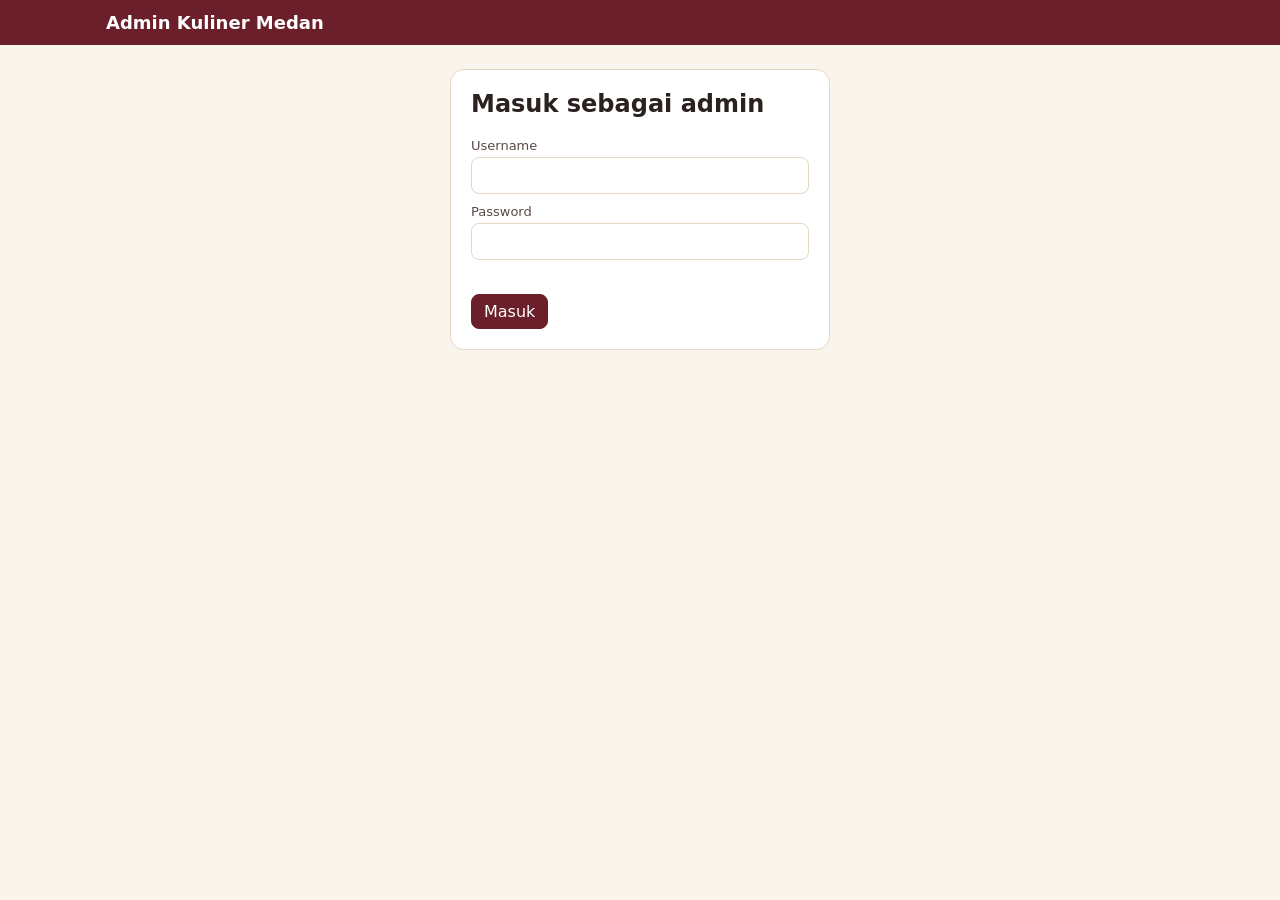
<file: public/web-admin.html>
<!doctype html>
<html lang="id">
<head>
<meta charset="utf-8">
<meta name="viewport" content="width=device-width, initial-scale=1">
<title>Admin Kuliner Medan</title>
<style>
  :root { --marun:#6b1f2a; --emas:#a67c00; --krem:#faf5ec; --garis:#e4d8c3; --teks:#2b2220; --bahaya:#b3261e; }
  * { box-sizing: border-box; }
  body { margin:0; font-family: system-ui, "Segoe UI", Roboto, sans-serif; background:var(--krem); color:var(--teks); }
  .wadah { max-width: 1100px; margin: 0 auto; padding: 0 16px; }
  header.atas { background: var(--marun); color:#fff; padding: 12px 0; }
  header.atas .wadah { display:flex; align-items:center; gap:12px; }
  header.atas b { font-size: 18px; flex:1; }
  button { font:inherit; padding:7px 12px; border:1px solid var(--garis); background:#fff; border-radius:8px; cursor:pointer; }
  button:hover { border-color: var(--marun); }
  button.utama { background: var(--marun); color:#fff; border-color: var(--marun); }
  button.bahaya { color: var(--bahaya); border-color: #e8b9b5; }
  header button { background:transparent; color:#fff; border-color:#ffffff66; }
  input, select, textarea { font:inherit; padding:8px 10px; border:1px solid var(--garis); border-radius:8px; width:100%; background:#fff; }
  label { display:block; font-size:13px; margin: 10px 0 4px; color:#5a4a44; }
  .kartu { background:#fff; border:1px solid var(--garis); border-radius:14px; padding:20px; margin:24px auto; }
  .kecil { max-width: 380px; }
  .baris { display:flex; gap:8px; align-items:center; flex-wrap:wrap; margin:16px 0 8px; }
  .baris input { flex:1; min-width:180px; width:auto; }
  .tab { display:flex; gap:8px; margin:20px 0 4px; }
  .tab button.aktif { background:var(--marun); color:#fff; border-color:var(--marun); }
  .gulir { overflow-x:auto; background:#fff; border:1px solid var(--garis); border-radius:12px; }
  table { border-collapse: collapse; width:100%; min-width: 640px; }
  th, td { text-align:left; padding:10px 12px; border-bottom:1px solid var(--garis); vertical-align:top; font-size:14px; }
  th { background:#f3ead9; font-size:12px; text-transform:uppercase; letter-spacing:.04em; }
  small { color:#7a6a63; }
  .aksi { white-space:nowrap; }
  .info { color:#7a6a63; font-size:13px; margin:4px 0 8px; }
  .galat { color: var(--bahaya); font-size:13px; min-height:18px; margin:8px 0; white-space:pre-line; }
  .pager { display:flex; gap:10px; align-items:center; justify-content:center; margin:14px 0 30px; font-size:14px; }
  dialog { border:none; border-radius:14px; padding:20px; width:min(640px, 94vw); box-shadow:0 10px 40px #0004; }
  dialog::backdrop { background:#0006; }
  dialog h2 { margin:0 0 4px; }
  .dua { display:grid; grid-template-columns: 1fr 1fr; gap: 0 12px; }
  .tutup { float:right; }
  #toast { position:fixed; bottom:18px; left:50%; transform:translateX(-50%); background:#2b2220; color:#fff; padding:10px 16px; border-radius:10px; opacity:0; transition:opacity .2s; pointer-events:none; }
  #toast.tampil { opacity:1; }
  .bintang { color: var(--emas); white-space:nowrap; }
</style>
</head>
<body>
<header class="atas">
  <div class="wadah">
    <b>Admin Kuliner Medan</b>
    <span id="info-user"></span>
    <button id="btn-keluar" data-aksi="keluar" hidden>Keluar</button>
  </div>
</header>

<main class="wadah">
  <section id="v-login" class="kartu kecil">
    <h1 style="margin-top:0">Masuk sebagai admin</h1>
    <form id="f-login">
      <label for="l-user">Username</label>
      <input id="l-user" name="username" autocomplete="username" required>
      <label for="l-pass">Password</label>
      <input id="l-pass" name="password" type="password" autocomplete="current-password" required>
      <p id="galat-login" class="galat" role="alert"></p>
      <button class="utama" type="submit">Masuk</button>
    </form>
  </section>

  <section id="v-app" hidden>
    <nav class="tab">
      <button class="aktif" data-aksi="tab" data-nama="restoran">Restoran</button>
      <button data-aksi="tab" data-nama="ulasan">Ulasan Restoran</button>
      <button data-aksi="tab" data-nama="hotel-ulasan">Ulasan Penginapan</button>
    </nav>

    <div id="tab-restoran">
      <form id="f-cari" class="baris">
        <input id="q" placeholder="Cari nama restoran" aria-label="Cari nama restoran">
        <button type="submit">Cari</button>
        <button type="button" class="utama" data-aksi="tambah">+ Tambah restoran</button>
      </form>
      <p id="info-restoran" class="info"></p>
      <div class="gulir">
        <table>
          <thead><tr><th>ID</th><th>Restoran</th><th>Kategori</th><th>Versi</th><th>Aksi</th></tr></thead>
          <tbody id="tb-restoran"></tbody>
        </table>
      </div>
      <div id="pg-restoran" class="pager"></div>
    </div>

    <div id="tab-ulasan" hidden>
      <p id="info-ulasan" class="info" style="margin-top:20px"></p>
      <div class="gulir">
        <table>
          <thead><tr><th>Restoran</th><th>Pengguna</th><th>Rating</th><th>Komentar</th><th>Aksi</th></tr></thead>
          <tbody id="tb-ulasan"></tbody>
        </table>
      </div>
      <div id="pg-ulasan" class="pager"></div>
    </div>

    <div id="tab-hotel-ulasan" hidden>
      <div class="baris">
        <select id="filter-hotel" aria-label="Filter penginapan" style="max-width:340px">
          <option value="">Semua penginapan</option>
        </select>
        <button type="button" data-aksi="hotel-muat">Muat ulang</button>
      </div>
      <p id="info-hotel-ulasan" class="info"></p>
      <div class="gulir">
        <table>
          <thead><tr><th>Penginapan</th><th>Penulis</th><th>Rating</th><th>Ulasan</th><th>Aksi</th></tr></thead>
          <tbody id="tb-hotel-ulasan"></tbody>
        </table>
      </div>
      <div id="pg-hotel-ulasan" class="pager"></div>
    </div>
  </section>
</main>

<dialog id="d-restoran">
  <button class="tutup" data-aksi="tutup" data-dlg="d-restoran" type="button">Tutup</button>
  <h2 id="j-restoran">Restoran</h2>
  <form id="f-restoran">
    <input type="hidden" name="id"><input type="hidden" name="versi">
    <label>Nama</label><input name="nama" required>
    <label>Alamat</label><input name="alamat" required>
    <div class="dua">
      <div><label>Kecamatan</label><input name="kecamatan" required></div>
      <div><label>Kategori khas</label><input name="kategori_khas" required></div>
      <div><label>Jenis masakan</label><input name="jenis_masakan" required></div>
      <div><label>No. telepon</label><input name="no_telepon"></div>
      <div><label>Latitude</label><input name="latitude" type="number" step="any" required></div>
      <div><label>Longitude</label><input name="longitude" type="number" step="any" required></div>
      <div><label>Harga minimum (Rp)</label><input name="harga_min" type="number" min="0"></div>
      <div><label>Harga maksimum (Rp)</label><input name="harga_max" type="number" min="0"></div>
    </div>
    <label>Status halal</label>
    <select name="info_halal">
      <option>Status halal belum dicek</option>
      <option>Halal (menurut ulasan)</option>
      <option>Non-halal (menurut ulasan)</option>
    </select>
    <label>Path foto (contoh: img/restoran/nama.jpg)</label><input name="link_foto">
    <label>Link Google Maps</label><input name="link_maps" type="url">
    <label>Deskripsi</label><textarea name="deskripsi" rows="3"></textarea>
    <p id="galat-restoran" class="galat" role="alert"></p>
    <button class="utama" type="submit">Simpan</button>
  </form>
</dialog>

<dialog id="d-menu">
  <button class="tutup" data-aksi="tutup" data-dlg="d-menu" type="button">Tutup</button>
  <h2 id="j-menu">Menu</h2>
  <div class="gulir" style="margin:10px 0">
    <table>
      <thead><tr><th>Menu</th><th>Harga</th><th>Kategori</th><th>Aksi</th></tr></thead>
      <tbody id="tb-menu"></tbody>
    </table>
  </div>
  <h3 id="j-form-menu" style="margin-bottom:0">Tambah menu</h3>
  <form id="f-menu">
    <input type="hidden" name="id"><input type="hidden" name="versi">
    <div class="dua">
      <div><label>Nama menu</label><input name="nama_menu" required></div>
      <div><label>Harga (Rp)</label><input name="harga" type="number" min="0" required></div>
      <div><label>Kategori</label><input name="kategori" required placeholder="Makanan / Minuman"></div>
      <div><label>Deskripsi</label><input name="deskripsi"></div>
    </div>
    <p id="galat-menu" class="galat" role="alert"></p>
    <button class="utama" type="submit">Simpan menu</button>
    <button type="button" data-aksi="menu-baru">Kosongkan form</button>
  </form>
</dialog>

<div id="toast" role="status"></div>

<script>
'use strict';
const API = '/api/v1';
const $ = (s) => document.querySelector(s);
let token = sessionStorage.getItem('admin_token') || '';
const st = {
  restoran: { page: 1, total_pages: 1 },
  ulasan: { page: 1, total_pages: 1 },
  'hotel-ulasan': { page: 1, total_pages: 1, hotelLoaded: false },
  menu: [],
  menuRestoran: null,
};

function h(s) {
  return String(s ?? '').replace(/[&<>"']/g, (c) => ({ '&': '&amp;', '<': '&lt;', '>': '&gt;', '"': '&quot;', "'": '&#39;' }[c]));
}
function toast(teks) {
  const t = $('#toast');
  t.textContent = teks;
  t.classList.add('tampil');
  setTimeout(() => t.classList.remove('tampil'), 2600);
}
function pesanGalat(e) {
  let p = e && e.pesan ? e.pesan : 'Terjadi kesalahan.';
  if (e && e.errors) {
    p += '\n' + Object.entries(e.errors).map(([k, v]) => '- ' + k + ': ' + v).join('\n');
  }
  if (e && e.kode === 409) p += '\nMuat ulang data, lalu ulangi perubahanmu.';
  return p;
}

async function api(metode, path, body) {
  const opt = { method: metode, headers: { 'Content-Type': 'application/json' } };
  if (token) opt.headers.Authorization = 'Bearer ' + token;
  if (body !== undefined) opt.body = JSON.stringify(body);
  let res;
  try {
    res = await fetch(API + path, opt);
  } catch (e) {
    throw { kode: 0, pesan: 'Tidak bisa menghubungi server API.' };
  }
  let json = null;
  try { json = await res.json(); } catch (e) { /* bukan JSON */ }
  if (res.status === 401 && token) {
    keluar();
    throw { kode: 401, pesan: 'Sesi berakhir, silakan masuk lagi.' };
  }
  if (!res.ok) {
    throw { kode: res.status, pesan: (json && json.message) || 'Terjadi kesalahan.', errors: json && json.errors };
  }
  return json;
}

/* ---------- masuk / keluar ---------- */
function tampilkanApp(nama) {
  $('#v-login').hidden = true;
  $('#v-app').hidden = false;
  $('#btn-keluar').hidden = false;
  $('#info-user').textContent = nama ? 'Masuk sebagai ' + nama : '';
  muatRestoran();
}
function keluar() {
  token = '';
  sessionStorage.removeItem('admin_token');
  sessionStorage.removeItem('admin_nama');
  $('#v-login').hidden = false;
  $('#v-app').hidden = true;
  $('#btn-keluar').hidden = true;
  $('#info-user').textContent = '';
}
$('#f-login').addEventListener('submit', async (ev) => {
  ev.preventDefault();
  const fd = new FormData(ev.target);
  $('#galat-login').textContent = '';
  try {
    const r = await api('POST', '/auth/login', { username: fd.get('username'), password: fd.get('password') });
    if (r.data.role !== 'admin') {
      $('#galat-login').textContent = 'Akun ini bukan admin. Gunakan aplikasi pengguna.';
      return;
    }
    token = r.data.token;
    sessionStorage.setItem('admin_token', token);
    sessionStorage.setItem('admin_nama', r.data.username);
    ev.target.reset();
    tampilkanApp(r.data.username);
  } catch (e) {
    $('#galat-login').textContent = pesanGalat(e);
  }
});

/* ---------- daftar restoran ---------- */
async function muatRestoran() {
  const q = $('#q').value.trim();
  try {
    const r = await api('GET', '/restoran?per_page=15&page=' + st.restoran.page + (q ? '&q=' + encodeURIComponent(q) : ''));
    st.restoran.total_pages = r.meta.total_pages || 1;
    $('#info-restoran').textContent = r.meta.total + ' restoran';
    $('#tb-restoran').innerHTML = r.data.map((x) => `
      <tr>
        <td>${h(x.id)}</td>
        <td><b>${h(x.nama)}</b><br><small>${h(x.alamat)}</small></td>
        <td>${h(x.kategori)}<br><small>${h(x.kecamatan)}</small></td>
        <td>${h(x.versi)}</td>
        <td class="aksi">
          <button data-aksi="menu" data-slug="${h(x.slug)}">Menu</button>
          <button data-aksi="ubah" data-slug="${h(x.slug)}">Ubah</button>
          <button class="bahaya" data-aksi="hapus" data-id="${h(x.id)}" data-nama="${h(x.nama)}">Hapus</button>
        </td>
      </tr>`).join('') || '<tr><td colspan="5">Tidak ada data.</td></tr>';
    gambarPager('restoran');
  } catch (e) {
    toast(pesanGalat(e));
  }
}

function gambarPager(nama) {
  const p = st[nama];
  $('#pg-' + nama).innerHTML = `
    <button data-aksi="hal" data-tab="${nama}" data-ke="${p.page - 1}" ${p.page <= 1 ? 'disabled' : ''}>&lsaquo; Sebelumnya</button>
    <span>Halaman ${p.page} dari ${p.total_pages}</span>
    <button data-aksi="hal" data-tab="${nama}" data-ke="${p.page + 1}" ${p.page >= p.total_pages ? 'disabled' : ''}>Berikutnya &rsaquo;</button>`;
}

/* ---------- form restoran ---------- */
async function bukaFormRestoran(slug) {
  const f = $('#f-restoran');
  f.reset();
  $('#galat-restoran').textContent = '';
  f.elements.id.value = '';
  f.elements.versi.value = '';
  if (slug) {
    try {
      const d = (await api('GET', '/restoran/' + encodeURIComponent(slug))).data;
      f.elements.id.value = d.id;
      f.elements.versi.value = d.versi ?? '';
      f.elements.nama.value = d.nama ?? '';
      f.elements.alamat.value = d.alamat ?? '';
      f.elements.kecamatan.value = d.kecamatan ?? '';
      f.elements.kategori_khas.value = d.kategori ?? '';
      f.elements.jenis_masakan.value = d.jenis_masakan ?? '';
      f.elements.no_telepon.value = d.no_telepon ?? '';
      f.elements.latitude.value = d.lokasi ? d.lokasi.lat : '';
      f.elements.longitude.value = d.lokasi ? d.lokasi.lng : '';
      f.elements.harga_min.value = d.harga && d.harga.min != null ? d.harga.min : '';
      f.elements.harga_max.value = d.harga && d.harga.max != null ? d.harga.max : '';
      f.elements.info_halal.value = d.info_halal ?? 'Status halal belum dicek';
      f.elements.link_foto.value = d.foto ?? '';
      f.elements.link_maps.value = d.link_maps ?? '';
      f.elements.deskripsi.value = d.deskripsi ?? '';
    } catch (e) {
      toast(pesanGalat(e));
      return;
    }
  }
  $('#j-restoran').textContent = slug ? 'Ubah restoran' : 'Tambah restoran';
  $('#d-restoran').showModal();
}

$('#f-restoran').addEventListener('submit', async (ev) => {
  ev.preventDefault();
  const fd = new FormData(ev.target);
  const angka = (k) => (fd.get(k) === '' ? null : Number(fd.get(k)));
  const body = {
    nama: fd.get('nama'),
    alamat: fd.get('alamat'),
    kecamatan: fd.get('kecamatan'),
    latitude: Number(fd.get('latitude')),
    longitude: Number(fd.get('longitude')),
    kategori_khas: fd.get('kategori_khas'),
    jenis_masakan: fd.get('jenis_masakan'),
    harga_min: angka('harga_min'),
    harga_max: angka('harga_max'),
    info_halal: fd.get('info_halal'),
    link_foto: fd.get('link_foto'),
    link_maps: fd.get('link_maps'),
    deskripsi: fd.get('deskripsi'),
    no_telepon: fd.get('no_telepon'),
  };
  const id = fd.get('id');
  try {
    if (id) {
      body.versi = Number(fd.get('versi'));
      await api('PUT', '/restoran/' + id, body);
    } else {
      await api('POST', '/restoran', body);
    }
    $('#d-restoran').close();
    toast('Restoran tersimpan.');
    muatRestoran();
  } catch (e) {
    $('#galat-restoran').textContent = pesanGalat(e);
  }
});

async function hapusRestoran(id, nama) {
  if (!confirm('Hapus "' + nama + '" beserta semua menunya?')) return;
  try {
    const r = await api('DELETE', '/restoran/' + id);
    toast('Dihapus. Menu ikut terhapus: ' + r.data.menu_ikut_terhapus);
    muatRestoran();
  } catch (e) {
    toast(pesanGalat(e));
  }
}

/* ---------- menu ---------- */
async function muatMenu() {
  const d = (await api('GET', '/restoran/' + encodeURIComponent(st.menuRestoran.slug))).data;
  st.menuRestoran = { id: d.id, slug: d.slug, nama: d.nama };
  st.menu = d.menu || [];
  $('#j-menu').textContent = 'Menu: ' + d.nama;
  $('#tb-menu').innerHTML = st.menu.map((m) => `
    <tr>
      <td>${h(m.nama)}</td>
      <td>Rp ${Number(m.harga).toLocaleString('id-ID')}</td>
      <td>${h(m.kategori)}</td>
      <td class="aksi">
        <button data-aksi="menu-ubah" data-id="${h(m.id)}">Ubah</button>
        <button class="bahaya" data-aksi="menu-hapus" data-id="${h(m.id)}">Hapus</button>
      </td>
    </tr>`).join('') || '<tr><td colspan="4">Belum ada menu.</td></tr>';
}
async function bukaMenu(slug) {
  st.menuRestoran = { slug };
  try {
    await muatMenu();
    kosongkanFormMenu();
    $('#d-menu').showModal();
  } catch (e) {
    toast(pesanGalat(e));
  }
}
function kosongkanFormMenu() {
  const f = $('#f-menu');
  f.reset();
  f.elements.id.value = '';
  f.elements.versi.value = '';
  $('#galat-menu').textContent = '';
  $('#j-form-menu').textContent = 'Tambah menu';
}
function isiFormMenu(id) {
  const m = st.menu.find((x) => String(x.id) === String(id));
  if (!m) return;
  const f = $('#f-menu');
  f.elements.id.value = m.id;
  f.elements.versi.value = m.versi ?? '';
  f.elements.nama_menu.value = m.nama ?? '';
  f.elements.harga.value = m.harga ?? '';
  f.elements.kategori.value = m.kategori ?? '';
  f.elements.deskripsi.value = m.deskripsi ?? '';
  $('#j-form-menu').textContent = 'Ubah menu';
}
$('#f-menu').addEventListener('submit', async (ev) => {
  ev.preventDefault();
  const fd = new FormData(ev.target);
  const body = {
    nama_menu: fd.get('nama_menu'),
    harga: Number(fd.get('harga')),
    kategori: fd.get('kategori'),
    deskripsi: fd.get('deskripsi'),
  };
  const id = fd.get('id');
  try {
    if (id) {
      body.versi = Number(fd.get('versi'));
      await api('PUT', '/menu/' + id, body);
    } else {
      await api('POST', '/restoran/' + st.menuRestoran.id + '/menu', body);
    }
    toast('Menu tersimpan.');
    await muatMenu();
    kosongkanFormMenu();
  } catch (e) {
    $('#galat-menu').textContent = pesanGalat(e);
  }
});
async function hapusMenu(id) {
  const m = st.menu.find((x) => String(x.id) === String(id));
  if (!m || !confirm('Hapus menu "' + m.nama + '"?')) return;
  try {
    await api('DELETE', '/menu/' + id);
    toast('Menu dihapus.');
    await muatMenu();
  } catch (e) {
    toast(pesanGalat(e));
  }
}

/* ---------- moderasi ulasan ---------- */
async function muatUlasan() {
  try {
    const r = await api('GET', '/ulasan?per_page=15&page=' + st.ulasan.page);
    st.ulasan.total_pages = r.meta.total_pages || 1;
    $('#info-ulasan').textContent = r.meta.total + ' ulasan';
    $('#tb-ulasan').innerHTML = r.data.map((u) => `
      <tr>
        <td>${h(u.restoran)}</td>
        <td>${h(u.pengguna)}</td>
        <td class="bintang">${'&#9733;'.repeat(u.rating)}</td>
        <td>${h(u.komentar || '-')}<br><small>${h(u.dibuat)}</small></td>
        <td class="aksi"><button class="bahaya" data-aksi="ulasan-hapus" data-id="${h(u.id)}">Hapus</button></td>
      </tr>`).join('') || '<tr><td colspan="5">Belum ada ulasan.</td></tr>';
    gambarPager('ulasan');
  } catch (e) {
    toast(pesanGalat(e));
  }
}
async function hapusUlasan(id) {
  if (!confirm('Hapus ulasan ini?')) return;
  try {
    await api('DELETE', '/ulasan/' + id);
    toast('Ulasan dihapus.');
    muatUlasan();
  } catch (e) {
    toast(pesanGalat(e));
  }
}

/* ---------- moderasi ulasan penginapan ---------- */
async function muatFilterHotel() {
  if (st['hotel-ulasan'].hotelLoaded) return;
  try {
    const r = await api('GET', '/hotel');
    const sel = $('#filter-hotel');
    sel.innerHTML = '<option value="">Semua penginapan</option>' +
      (r.data || []).map((x) => `<option value="${h(x.id)}">${h(x.nama)}</option>`).join('');
    st['hotel-ulasan'].hotelLoaded = true;
  } catch (e) { /* abaikan jika daftar hotel gagal dimuat */ }
}
async function muatHotelUlasan() {
  await muatFilterHotel();
  const hid = $('#filter-hotel').value;
  const qs = 'per_page=15&page=' + st['hotel-ulasan'].page + (hid ? '&hotel_id=' + encodeURIComponent(hid) : '');
  $('#tb-hotel-ulasan').innerHTML = '<tr><td colspan="5">Memuat ulasan penginapan...</td></tr>';
  try {
    const r = await api('GET', '/hotel/ulasan?' + qs);
    st['hotel-ulasan'].total_pages = r.meta.total_pages || 1;
    $('#info-hotel-ulasan').textContent = r.meta.total + ' ulasan penginapan (API Singgah Medan)';
    $('#tb-hotel-ulasan').innerHTML = r.data.map((u) => `
      <tr>
        <td><b>${h(u.hotel)}</b></td>
        <td>${h(u.penulis)}</td>
        <td class="bintang">${'&#9733;'.repeat(Math.max(0, Math.min(5, Number(u.rating) || 0)))}</td>
        <td>${u.judul ? `<b>${h(u.judul)}</b><br>` : ''}${h(u.isi || '-')}<br><small>${h(u.dibuat)}</small></td>
        <td class="aksi"><button class="bahaya" data-aksi="hotel-ulasan-hapus" data-id="${h(u.id)}" data-hotel-id="${h(u.hotel_id)}">Hapus</button></td>
      </tr>`).join('') || '<tr><td colspan="5">Belum ada ulasan penginapan.</td></tr>';
    gambarPager('hotel-ulasan');
  } catch (e) {
    $('#tb-hotel-ulasan').innerHTML = `<tr><td colspan="5" class="galat">${h(pesanGalat(e))}</td></tr>`;
    toast(pesanGalat(e));
  }
}
async function hapusHotelUlasan(id, hotelId) {
  if (!confirm('Hapus ulasan penginapan ini dari server Singgah Medan?')) return;
  try {
    await api('DELETE', '/hotel/ulasan/' + id + (hotelId ? '?hotel_id=' + encodeURIComponent(hotelId) : ''));
    toast('Ulasan penginapan dihapus.');
    muatHotelUlasan();
  } catch (e) {
    toast(pesanGalat(e));
  }
}

/* ---------- penghubung klik ---------- */
const aksi = {
  keluar: () => keluar(),
  tab: (d) => {
    document.querySelectorAll('.tab button').forEach((b) => b.classList.toggle('aktif', b.dataset.nama === d.nama));
    $('#tab-restoran').hidden = d.nama !== 'restoran';
    $('#tab-ulasan').hidden = d.nama !== 'ulasan';
    $('#tab-hotel-ulasan').hidden = d.nama !== 'hotel-ulasan';
    if (d.nama === 'ulasan') muatUlasan();
    else if (d.nama === 'hotel-ulasan') muatHotelUlasan();
    else muatRestoran();
  },
  tambah: () => bukaFormRestoran(null),
  ubah: (d) => bukaFormRestoran(d.slug),
  hapus: (d) => hapusRestoran(d.id, d.nama),
  menu: (d) => bukaMenu(d.slug),
  'menu-ubah': (d) => isiFormMenu(d.id),
  'menu-hapus': (d) => hapusMenu(d.id),
  'menu-baru': () => kosongkanFormMenu(),
  'ulasan-hapus': (d) => hapusUlasan(d.id),
  'hotel-ulasan-hapus': (d) => hapusHotelUlasan(d.id, d.hotelId),
  'hotel-muat': () => muatHotelUlasan(),
  hal: (d) => {
    st[d.tab].page = Math.max(1, Number(d.ke));
    if (d.tab === 'restoran') muatRestoran();
    else if (d.tab === 'ulasan') muatUlasan();
    else muatHotelUlasan();
  },
  tutup: (d) => document.getElementById(d.dlg).close(),
};
document.addEventListener('click', (ev) => {
  const el = ev.target.closest('[data-aksi]');
  if (!el || el.disabled) return;
  const f = aksi[el.dataset.aksi];
  if (f) f(el.dataset);
});
$('#f-cari').addEventListener('submit', (ev) => {
  ev.preventDefault();
  st.restoran.page = 1;
  muatRestoran();
});
$('#filter-hotel').addEventListener('change', () => {
  st['hotel-ulasan'].page = 1;
  muatHotelUlasan();
});

if (token) tampilkanApp(sessionStorage.getItem('admin_nama'));
</script>
</body>
</html>
</file>
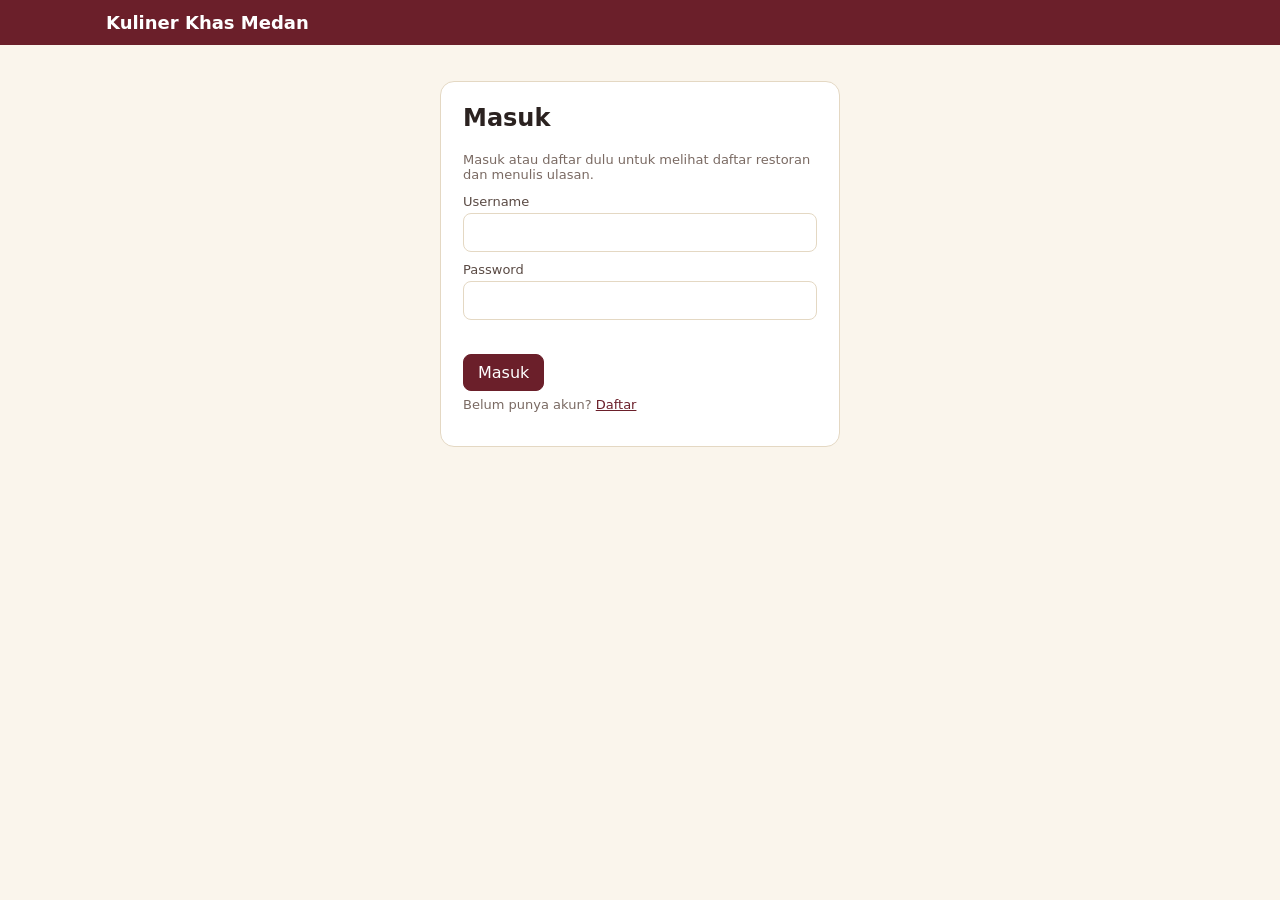
<file: public/web-publik.html>
<!doctype html>
<html lang="id">
<head>
<meta charset="utf-8">
<meta name="viewport" content="width=device-width, initial-scale=1">
<title>Kuliner Khas Medan - Aplikasi Pengguna</title>
<style>
  :root { --marun:#6b1f2a; --emas:#a67c00; --krem:#faf5ec; --garis:#e4d8c3; --teks:#2b2220; --bahaya:#b3261e; }
  * { box-sizing: border-box; }
  body { margin:0; font-family: system-ui, "Segoe UI", Roboto, sans-serif; background:var(--krem); color:var(--teks); }
  .wadah { max-width: 1100px; margin: 0 auto; padding: 0 16px; }
  header.atas { background: var(--marun); color:#fff; padding: 12px 0; position:sticky; top:0; z-index:5; }
  header.atas .wadah { display:flex; align-items:center; gap:12px; }
  header.atas a { color:#fff; text-decoration:none; font-weight:700; font-size:18px; flex:1; }
  button { font:inherit; padding:8px 14px; border:1px solid var(--garis); background:#fff; border-radius:8px; cursor:pointer; }
  button:hover { border-color: var(--marun); }
  button.utama { background: var(--marun); color:#fff; border-color: var(--marun); }
  button.bahaya { color: var(--bahaya); border-color: #e8b9b5; }
  header button { background:transparent; color:#fff; border-color:#ffffff66; }
  input, select, textarea { font:inherit; padding:9px 10px; border:1px solid var(--garis); border-radius:8px; width:100%; background:#fff; }
  label { display:block; font-size:13px; margin: 10px 0 4px; color:#5a4a44; }
  .kartu-form { background:#fff; border:1px solid var(--garis); border-radius:14px; padding:22px; max-width:400px; margin:36px auto; }
  .galat { color: var(--bahaya); font-size:13px; min-height:18px; margin:8px 0; white-space:pre-line; }
  .tautan { background:none; border:none; color:var(--marun); text-decoration:underline; padding:0; }
  .alat { display:flex; gap:8px; flex-wrap:wrap; margin:20px 0 6px; }
  .alat input { flex:2; min-width:180px; width:auto; }
  .alat select { flex:1; min-width:160px; width:auto; }
  .info { color:#7a6a63; font-size:13px; margin:6px 0 12px; }
  .grid { display:grid; grid-template-columns: repeat(auto-fill, minmax(250px, 1fr)); gap:16px; }
  a.kartu { display:flex; flex-direction:column; background:#fff; border:1px solid var(--garis); border-radius:14px; overflow:hidden; color:inherit; text-decoration:none; }
  a.kartu:hover { box-shadow:0 6px 16px #3c1e0a1f; }
  .foto { aspect-ratio: 16 / 10; background:#eadcc6; display:flex; align-items:center; justify-content:center; overflow:hidden; }
  .foto img { width:100%; height:100%; object-fit:cover; display:block; }
  .inisial { font-family:Georgia, serif; font-size:48px; color:var(--marun); opacity:.55; }
  .isi { padding:12px 14px 14px; display:flex; flex-direction:column; gap:4px; flex:1; }
  .isi h3 { margin:0; font-family:Georgia, serif; font-size:17px; }
  .sub { color:#7a6a63; font-size:13px; }
  .bar { display:flex; justify-content:space-between; font-size:13px; margin-top:auto; padding-top:8px; }
  .rating, .bintang { color: var(--emas); font-weight:600; }
  .label { display:inline-block; font-size:12px; padding:2px 8px; border-radius:999px; background:#f3ead9; color:#6b5a1d; margin:2px 4px 0 0; }
  .label.nonhalal { background:#fde8e6; color:#9b2c20; }
  .pager { display:flex; gap:10px; align-items:center; justify-content:center; margin:22px 0 36px; font-size:14px; }
  .panel { background:#fff; border:1px solid var(--garis); border-radius:14px; padding:18px; margin:16px 0; }
  .detail-atas { display:grid; grid-template-columns: 1fr 1fr; gap:20px; margin-top:16px; }
  @media (max-width: 720px) { .detail-atas { grid-template-columns: 1fr; } }
  .foto-besar { aspect-ratio:16 / 10; background:#eadcc6; border-radius:14px; overflow:hidden; display:flex; align-items:center; justify-content:center; }
  .foto-besar img { width:100%; height:100%; object-fit:cover; display:block; }
  .menu-baris { display:flex; justify-content:space-between; gap:12px; padding:8px 0; border-bottom:1px dashed var(--garis); }
  .menu-grup { margin:14px 0 4px; color:var(--marun); }
  .ulasan { padding:10px 0; border-bottom:1px solid var(--garis); }
  .ulasan small { color:#7a6a63; }
  .tombol { display:inline-block; padding:8px 14px; background:var(--marun); color:#fff; border-radius:8px; text-decoration:none; }
  #toast { position:fixed; bottom:18px; left:50%; transform:translateX(-50%); background:#2b2220; color:#fff; padding:10px 16px; border-radius:10px; opacity:0; transition:opacity .2s; pointer-events:none; }
  #toast.tampil { opacity:1; }
</style>
</head>
<body>
<header class="atas">
  <div class="wadah">
    <a href="#/">Kuliner Khas Medan</a>
    <span id="info-user"></span>
    <button id="btn-keluar" data-aksi="keluar" hidden>Keluar</button>
  </div>
</header>

<main class="wadah">
  <section id="v-masuk" class="kartu-form">
    <h1 id="j-masuk" style="margin-top:0">Masuk</h1>
    <p class="info">Masuk atau daftar dulu untuk melihat daftar restoran dan menulis ulasan.</p>
    <form id="f-masuk">
      <label for="m-user">Username</label>
      <input id="m-user" name="username" autocomplete="username" required>
      <label for="m-pass">Password</label>
      <input id="m-pass" name="password" type="password" autocomplete="current-password" required>
      <p id="galat-masuk" class="galat" role="alert"></p>
      <button class="utama" type="submit" id="btn-masuk">Masuk</button>
    </form>
    <p class="info"><span id="teks-ganti">Belum punya akun?</span>
      <button class="tautan" data-aksi="ganti-mode" type="button" id="btn-ganti">Daftar</button></p>
  </section>

  <section id="v-daftar" hidden>
    <div class="alat">
      <input id="q" placeholder="Cari nama restoran" aria-label="Cari nama restoran">
      <select id="kategori" aria-label="Kategori"><option value="">Semua kategori</option></select>
      <button class="utama" data-aksi="cari" type="button">Cari</button>
    </div>
    <p id="info-daftar" class="info"></p>
    <div id="grid" class="grid"></div>
    <div id="pager" class="pager"></div>
  </section>

  <section id="v-detail" hidden></section>
</main>

<div id="toast" role="status"></div>

<script>
'use strict';
const API = '/api/v1';
const $ = (s) => document.querySelector(s);
let token = sessionStorage.getItem('pub_token') || '';
let saya = sessionStorage.getItem('pub_nama') || '';
let modeDaftar = false;
const st = { page: 1, total_pages: 1 };

function h(s) {
  return String(s ?? '').replace(/[&<>"']/g, (c) => ({ '&': '&amp;', '<': '&lt;', '>': '&gt;', '"': '&quot;', "'": '&#39;' }[c]));
}
function toast(teks) {
  const t = $('#toast');
  t.textContent = teks;
  t.classList.add('tampil');
  setTimeout(() => t.classList.remove('tampil'), 2600);
}
function pesanGalat(e) {
  let p = e && e.pesan ? e.pesan : 'Terjadi kesalahan.';
  if (e && e.errors) p += '\n' + Object.entries(e.errors).map(([k, v]) => '- ' + k + ': ' + v).join('\n');
  return p;
}
function rupiah(r) {
  const min = r.harga && r.harga.min, max = r.harga && r.harga.max;
  if (!max) return '';
  return 'Rp ' + Math.round((min || 0) / 1000) + '\u2013' + Math.round(max / 1000) + ' rb';
}
function labelHalal(teks) {
  if (!teks) return '';
  const k = /^non|belum/i.test(teks) ? (/^non/i.test(teks) ? ' nonhalal' : '') : '';
  return `<span class="label${k}">${h(teks)}</span>`;
}
function fotoSrc(p) {
  return p ? '/' + String(p).replace(/^\/+/, '') : null;
}

async function api(metode, path, body) {
  const opt = { method: metode, headers: { 'Content-Type': 'application/json' } };
  if (token) opt.headers.Authorization = 'Bearer ' + token;
  if (body !== undefined) opt.body = JSON.stringify(body);
  let res;
  try {
    res = await fetch(API + path, opt);
  } catch (e) {
    throw { kode: 0, pesan: 'Tidak bisa menghubungi server API.' };
  }
  let json = null;
  try { json = await res.json(); } catch (e) { /* bukan JSON */ }
  if (res.status === 401 && token) {
    keluar();
    throw { kode: 401, pesan: 'Sesi berakhir, silakan masuk lagi.' };
  }
  if (!res.ok) {
    throw { kode: res.status, pesan: (json && json.message) || 'Terjadi kesalahan.', errors: json && json.errors };
  }
  return json;
}

/* ---------- masuk, daftar, keluar ---------- */
function atur(mode) {
  modeDaftar = mode;
  $('#j-masuk').textContent = mode ? 'Daftar akun baru' : 'Masuk';
  $('#btn-masuk').textContent = mode ? 'Daftar' : 'Masuk';
  $('#teks-ganti').textContent = mode ? 'Sudah punya akun?' : 'Belum punya akun?';
  $('#btn-ganti').textContent = mode ? 'Masuk' : 'Daftar';
  $('#m-pass').autocomplete = mode ? 'new-password' : 'current-password';
  $('#galat-masuk').textContent = '';
}
function mulai() {
  $('#v-masuk').hidden = true;
  $('#btn-keluar').hidden = false;
  $('#info-user').textContent = 'Halo, ' + saya;
  muatKategori();
  arahkan();
}
function keluar() {
  token = '';
  saya = '';
  sessionStorage.removeItem('pub_token');
  sessionStorage.removeItem('pub_nama');
  $('#v-masuk').hidden = false;
  $('#v-daftar').hidden = true;
  $('#v-detail').hidden = true;
  $('#btn-keluar').hidden = true;
  $('#info-user').textContent = '';
}
async function masuk(username, password) {
  const r = await api('POST', '/auth/login', { username, password });
  token = r.data.token;
  saya = r.data.username;
  sessionStorage.setItem('pub_token', token);
  sessionStorage.setItem('pub_nama', saya);
  mulai();
}
$('#f-masuk').addEventListener('submit', async (ev) => {
  ev.preventDefault();
  const fd = new FormData(ev.target);
  const u = String(fd.get('username')).trim();
  const p = String(fd.get('password'));
  $('#galat-masuk').textContent = '';
  try {
    if (modeDaftar) await api('POST', '/auth/daftar', { username: u, password: p });
    await masuk(u, p);
    ev.target.reset();
  } catch (e) {
    $('#galat-masuk').textContent = pesanGalat(e);
  }
});

/* ---------- daftar restoran ---------- */
async function muatKategori() {
  try {
    const r = await api('GET', '/kategori');
    $('#kategori').innerHTML = '<option value="">Semua kategori</option>' +
      r.data.map((k) => `<option value="${h(k.nama)}">${h(k.nama)} (${h(k.jumlah)})</option>`).join('');
  } catch (e) { /* abaikan */ }
}
async function muatDaftar() {
  const q = $('#q').value.trim();
  const kat = $('#kategori').value;
  try {
    const r = await api('GET', '/restoran?per_page=12&page=' + st.page +
      (q ? '&q=' + encodeURIComponent(q) : '') + (kat ? '&kategori=' + encodeURIComponent(kat) : ''));
    st.total_pages = r.meta.total_pages || 1;
    $('#info-daftar').textContent = r.meta.total + ' restoran ditemukan';
    $('#grid').innerHTML = r.data.map((x) => {
      const src = fotoSrc(x.foto);
      return `
      <a class="kartu" href="#/r/${encodeURIComponent(x.slug)}">
        <div class="foto">${src ? `<img src="${h(src)}" alt="${h(x.nama)}" loading="lazy">` : `<span class="inisial">${h((x.nama || '?').charAt(0).toUpperCase())}</span>`}</div>
        <div class="isi">
          <h3>${h(x.nama)}</h3>
          <span class="sub">${h(x.kategori)} &middot; ${h(x.kecamatan)}</span>
          <div class="bar"><span class="rating">&#9733; ${h(x.rating)} <small>Google (${h(x.jumlah_ulasan)})</small></span><span>${h(rupiah(x))}</span></div>
          <div class="sub">${x.jumlah_ulasan_web ? `&#9733; ${h(x.rating_web)} pengunjung web (${h(x.jumlah_ulasan_web)})` : 'Belum ada ulasan web'}</div>
          <div>${labelHalal(x.info_halal)}</div>
        </div>
      </a>`;
    }).join('') || '<p>Tidak ada restoran yang cocok.</p>';
    $('#pager').innerHTML = `
      <button data-aksi="hal" data-ke="${st.page - 1}" ${st.page <= 1 ? 'disabled' : ''}>&lsaquo; Sebelumnya</button>
      <span>Halaman ${st.page} dari ${st.total_pages}</span>
      <button data-aksi="hal" data-ke="${st.page + 1}" ${st.page >= st.total_pages ? 'disabled' : ''}>Berikutnya &rsaquo;</button>`;
  } catch (e) {
    toast(pesanGalat(e));
  }
}

/* ---------- detail restoran + ulasan ---------- */
async function muatDetail(slug) {
  $('#v-detail').innerHTML = '<p class="info">Memuat...</p>';
  try {
    const d = (await api('GET', '/restoran/' + encodeURIComponent(slug))).data;
    const src = fotoSrc(d.foto);
    const grup = {};
    (d.menu || []).forEach((m) => { (grup[m.kategori || 'Lainnya'] = grup[m.kategori || 'Lainnya'] || []).push(m); });
    const menuHtml = Object.keys(grup).map((k) => `
      <h4 class="menu-grup">${h(k)}</h4>
      ${grup[k].map((m) => `<div class="menu-baris"><span>${h(m.nama)}</span><b>Rp ${Number(m.harga).toLocaleString('id-ID')}</b></div>`).join('')}`).join('')
      || '<p class="info">Belum ada data menu.</p>';
    const maps = d.link_maps && /^https?:\/\//i.test(d.link_maps)
      ? `<p><a class="tombol" href="${h(d.link_maps)}" target="_blank" rel="noopener">Buka di Google Maps</a></p>` : '';
    $('#v-detail').innerHTML = `
      <p><a href="#/">&larr; Semua restoran</a></p>
      <div class="detail-atas">
        <div class="foto-besar">${src ? `<img src="${h(src)}" alt="${h(d.nama)}">` : `<span class="inisial">${h((d.nama || '?').charAt(0).toUpperCase())}</span>`}</div>
        <div>
          <span class="sub">${h(d.kategori)} &middot; ${h(d.kecamatan)}</span>
          <h1 style="margin:4px 0;font-family:Georgia,serif">${h(d.nama)}</h1>
          <p class="rating">&#9733; ${h(d.rating)} <small>(${h(d.jumlah_ulasan)} ulasan Google)</small></p>
          <p>${h(d.alamat)}</p>
          <p>${h(rupiah(d))} ${labelHalal(d.info_halal)}</p>
          ${d.deskripsi ? `<p>${h(d.deskripsi)}</p>` : ''}
          ${maps}
        </div>
      </div>
      <section class="panel"><h2 style="margin-top:0">Menu</h2>${menuHtml}</section>
      <section class="panel" id="p-ulasan" data-id="${h(d.id)}"><h2 style="margin-top:0">Ulasan pengguna</h2><p class="info">Memuat ulasan...</p></section>`;
    muatUlasan(d.id);
  } catch (e) {
    $('#v-detail').innerHTML = `<p><a href="#/">&larr; Semua restoran</a></p><p class="galat">${h(pesanGalat(e))}</p>`;
  }
}

async function muatUlasan(id) {
  const kotak = $('#p-ulasan');
  try {
    const r = await api('GET', '/restoran/' + id + '/ulasan?per_page=50');
    const milik = r.data.find((u) => u.pengguna === saya) || null;
    const rata = r.meta.rata_rata_rating;
    const daftar = r.data.map((u) => `
      <div class="ulasan">
        <span class="bintang">${'&#9733;'.repeat(u.rating)}${'&#9734;'.repeat(5 - u.rating)}</span>
        <b>${h(u.pengguna)}</b> <small>${h(u.diubah || u.dibuat)}</small>
        ${u.komentar ? `<div>${h(u.komentar)}</div>` : ''}
      </div>`).join('') || '<p class="info">Belum ada ulasan. Jadilah yang pertama!</p>';
    const opsi = (n) => [5, 4, 3, 2, 1].map((x) => `<option value="${x}" ${x === n ? 'selected' : ''}>${x} bintang</option>`).join('');
    kotak.innerHTML = `
      <h2 style="margin-top:0">Ulasan pengguna</h2>
      <p class="info">${r.meta.total} ulasan${rata ? ' &middot; rata-rata ' + h(rata) + ' dari 5' : ''}</p>
      ${daftar}
      <h3>${milik ? 'Ulasanmu' : 'Tulis ulasan'}</h3>
      <form id="f-ulasan" data-id="${h(id)}" data-ulasan="${milik ? h(milik.id) : ''}" data-versi="${milik ? h(milik.versi) : ''}">
        <label>Rating</label><select name="rating">${opsi(milik ? milik.rating : 5)}</select>
        <label>Komentar (maksimal 500 karakter)</label>
        <textarea name="komentar" rows="3" maxlength="500">${milik ? h(milik.komentar || '') : ''}</textarea>
        <p id="galat-ulasan" class="galat" role="alert"></p>
        <button class="utama" type="submit">${milik ? 'Perbarui ulasan' : 'Kirim ulasan'}</button>
        ${milik ? '<button class="bahaya" type="button" data-aksi="hapus-ulasan">Hapus ulasanku</button>' : ''}
      </form>`;
  } catch (e) {
    kotak.innerHTML = `<h2 style="margin-top:0">Ulasan pengguna</h2><p class="galat">${h(pesanGalat(e))}</p>`;
  }
}
document.addEventListener('submit', async (ev) => {
  const f = ev.target;
  if (f.id !== 'f-ulasan') return;
  ev.preventDefault();
  const fd = new FormData(f);
  const body = { rating: Number(fd.get('rating')), komentar: fd.get('komentar') };
  try {
    if (f.dataset.ulasan) {
      body.versi = Number(f.dataset.versi);
      await api('PUT', '/ulasan/' + f.dataset.ulasan, body);
    } else {
      await api('POST', '/restoran/' + f.dataset.id + '/ulasan', body);
    }
    toast('Ulasan tersimpan.');
    muatUlasan(f.dataset.id);
  } catch (e) {
    const g = $('#galat-ulasan');
    if (g) g.textContent = pesanGalat(e) + (e.kode === 409 ? '\nMuat ulang halaman, lalu coba lagi.' : '');
  }
});
async function hapusUlasanku() {
  const f = $('#f-ulasan');
  if (!f || !f.dataset.ulasan || !confirm('Hapus ulasanmu?')) return;
  try {
    await api('DELETE', '/ulasan/' + f.dataset.ulasan);
    toast('Ulasan dihapus.');
    muatUlasan(f.dataset.id);
  } catch (e) {
    toast(pesanGalat(e));
  }
}

/* ---------- penghubung ---------- */
function arahkan() {
  if (!token) return;
  const m = location.hash.match(/^#\/r\/(.+)$/);
  if (m) {
    $('#v-daftar').hidden = true;
    $('#v-detail').hidden = false;
    muatDetail(decodeURIComponent(m[1]));
  } else {
    $('#v-detail').hidden = true;
    $('#v-daftar').hidden = false;
    muatDaftar();
  }
}
window.addEventListener('hashchange', arahkan);

const aksi = {
  keluar: () => keluar(),
  'ganti-mode': () => atur(!modeDaftar),
  cari: () => { st.page = 1; muatDaftar(); },
  hal: (d) => { st.page = Math.max(1, Number(d.ke)); muatDaftar(); },
  'hapus-ulasan': () => hapusUlasanku(),
};
document.addEventListener('click', (ev) => {
  const el = ev.target.closest('[data-aksi]');
  if (!el || el.disabled) return;
  const f = aksi[el.dataset.aksi];
  if (f) f(el.dataset);
});
$('#q').addEventListener('keydown', (ev) => { if (ev.key === 'Enter') { st.page = 1; muatDaftar(); } });
$('#kategori').addEventListener('change', () => { st.page = 1; muatDaftar(); });

if (token && saya) mulai();
</script>
</body>
</html>
</file>
